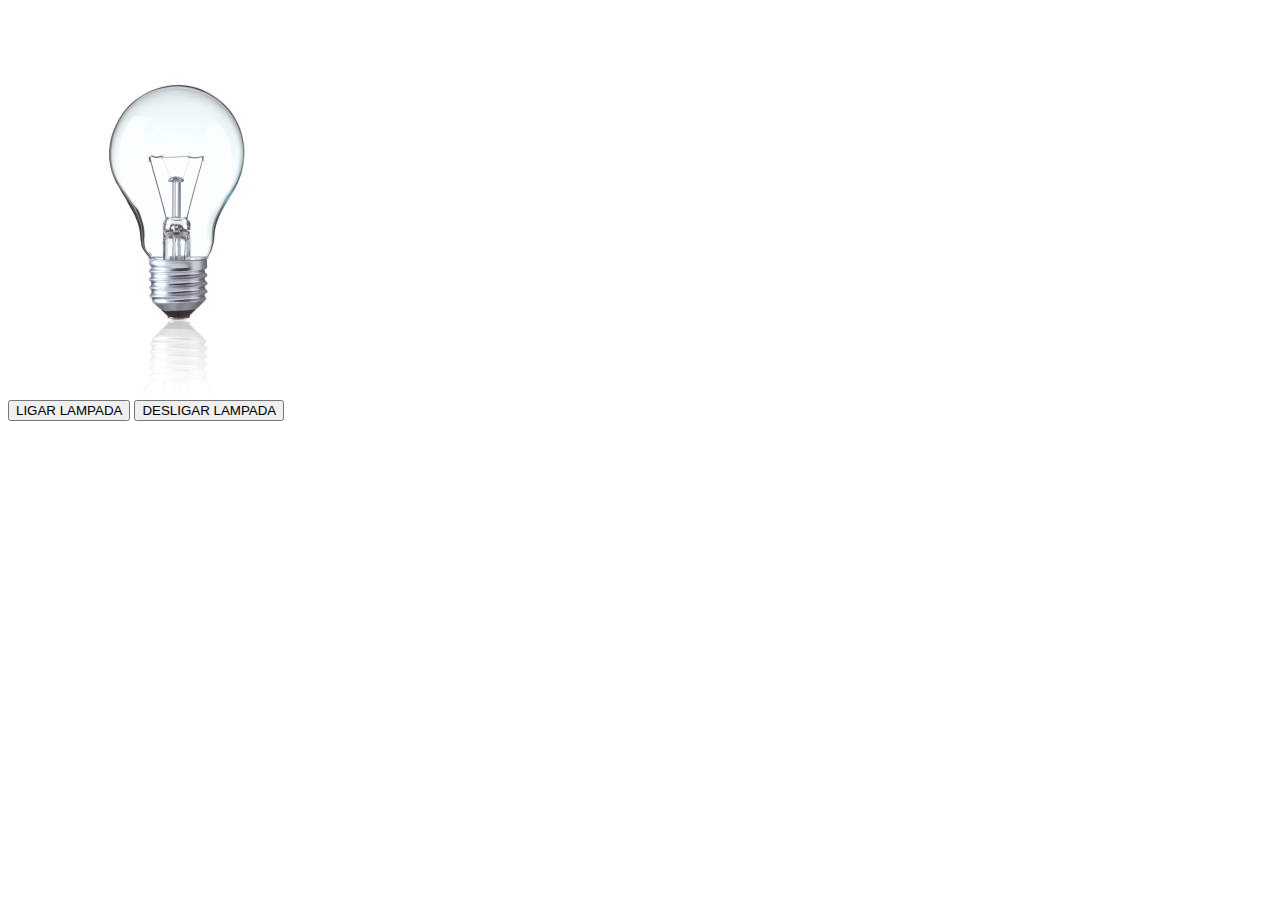
<file: estudosprova/index.html>
<!DOCTYPE html>
<html lang="pt-br">
<head>
    <meta charset="UTF-8">
    <meta name="viewport" content="width=device-width, initial-scale=1.0">
    <title>Document</title>
    <script src="script.js"></script>
</head>
<body style="width: 300px; height: 300px;">
    <img id="lampada" src="imagens/lampadaapagada.jpg">
    <button onclick="document.getElementById('lampada').src='imagens/lampadaacesa.png'">
        LIGAR LAMPADA
    </button>
    <button onclick="document.getElementById('lampada').src='imagens/lampadaapagada.jpg'">
        DESLIGAR LAMPADA
    </button>
</body>

</html>
</file>
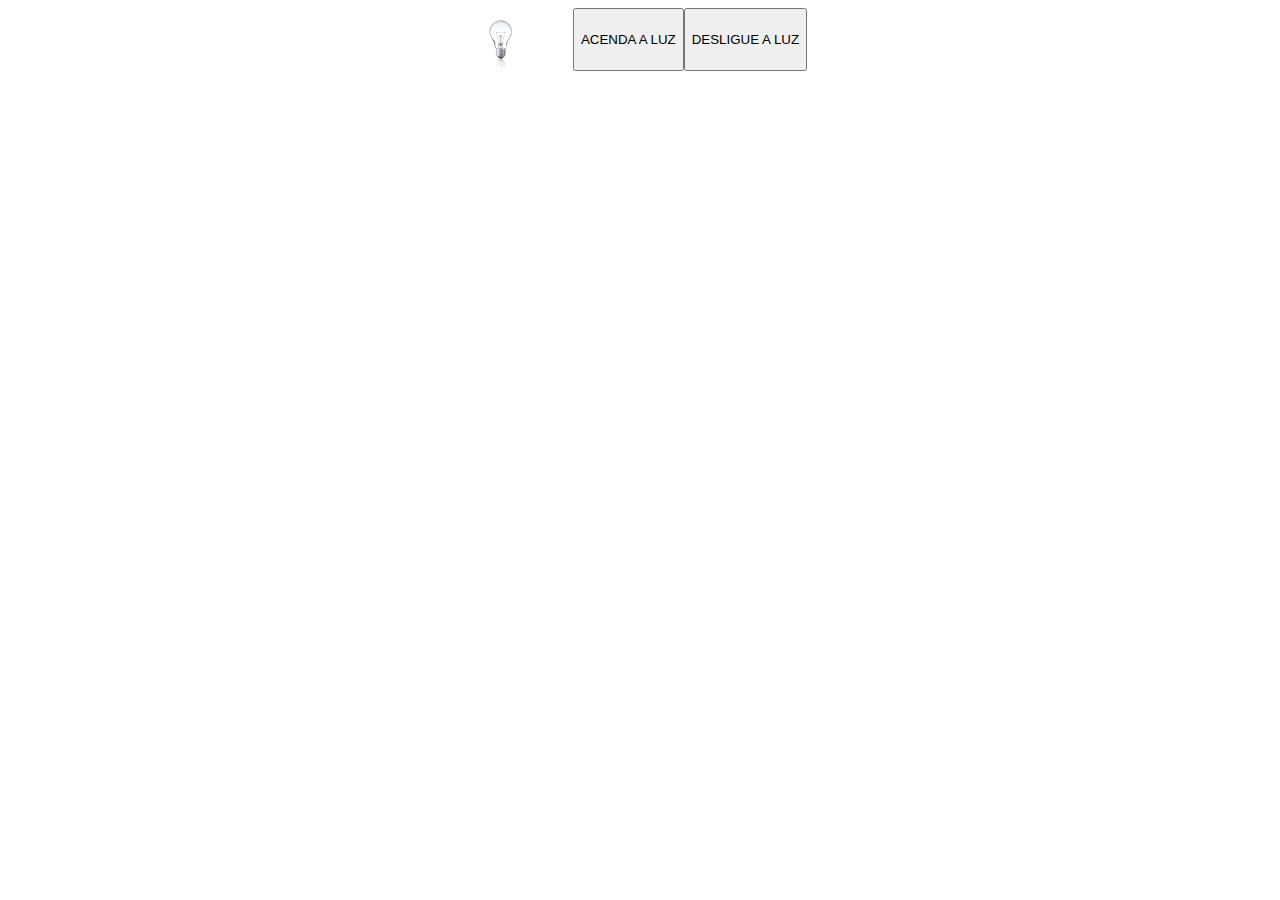
<file: estudosprova/Exemplo javascript 1.html>
<!DOCTYPE html>
<html>
	<body style="display:flex; justify-content: center; align-itens:center">


		<img id="lampada" src="imagens/lampadaapagada.jpg" style="width:100px">


		<br>


		<button onclick="document.getElementById('lampada').src='imagens/lampadaacesa.png'">
			ACENDA A LUZ
		</button>
		
		
		<br>
		<br>


		<button onclick="document.getElementById('lampada').src='imagens/lampadaapagada.jpg'">
			DESLIGUE A LUZ
		</button>
	
	
	

	</body>
</html>
</file>
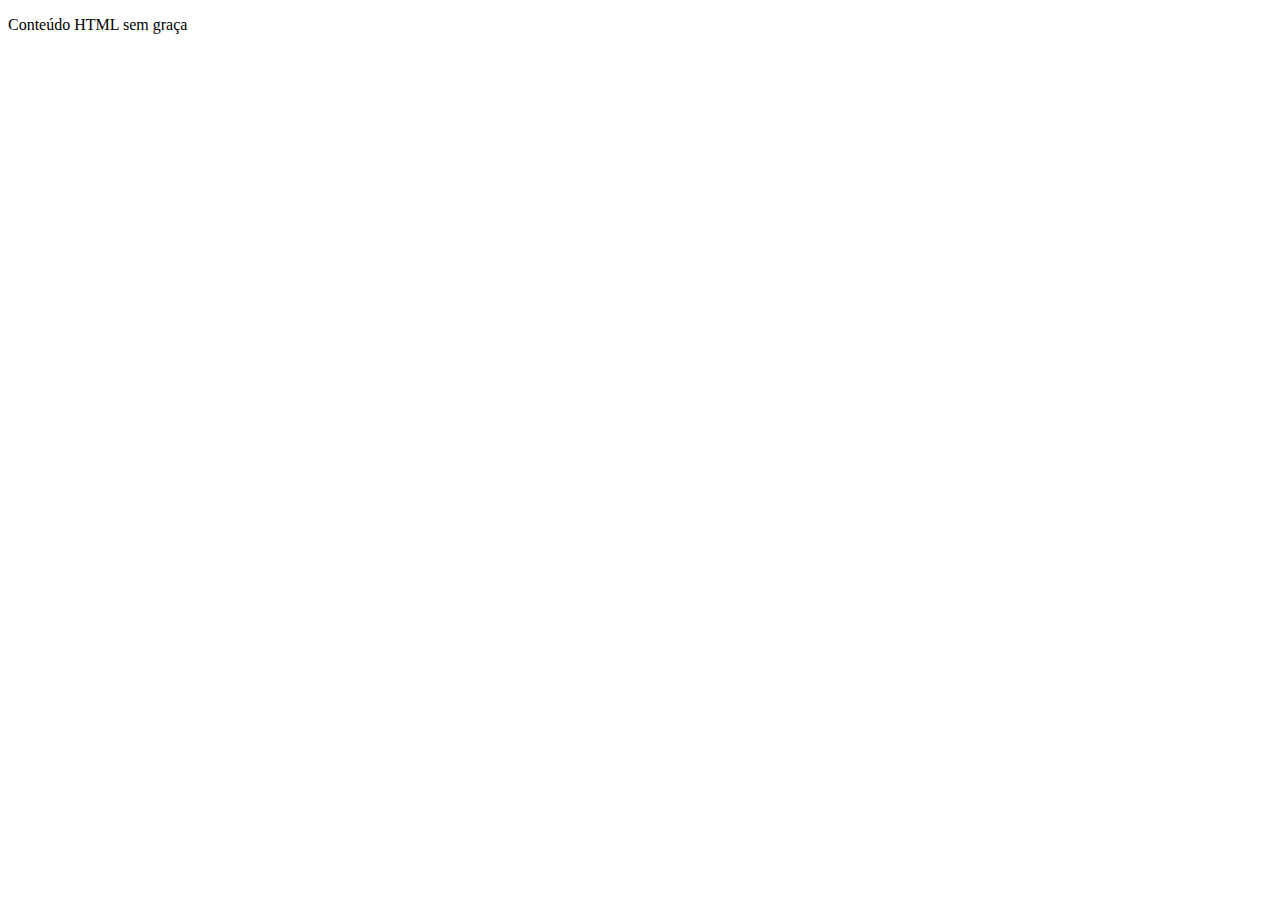
<file: estudosprova/Exemplo javascript 2.html>
<!DOCTYPE html>
<html>
	<head>
		<meta charset="UTF-8">
		<title>Exemplo JavaScript</title>
	</head>
	
	<body>
		<p id="exemplo">Conteúdo HTML sem graça</p>

		<script>
		setTimeout(function() {
			console.log("Execução após 30 segundos");
			document.getElementById("exemplo").innerHTML = "Minha primeira modificação em Javascript";
			document.getElementById("exemplo").style.color = "orange";
			document.getElementById("exemplo").style.backgroundColor = "green";
		}, 5000);
		</script>
	</body>
</html>
</file>
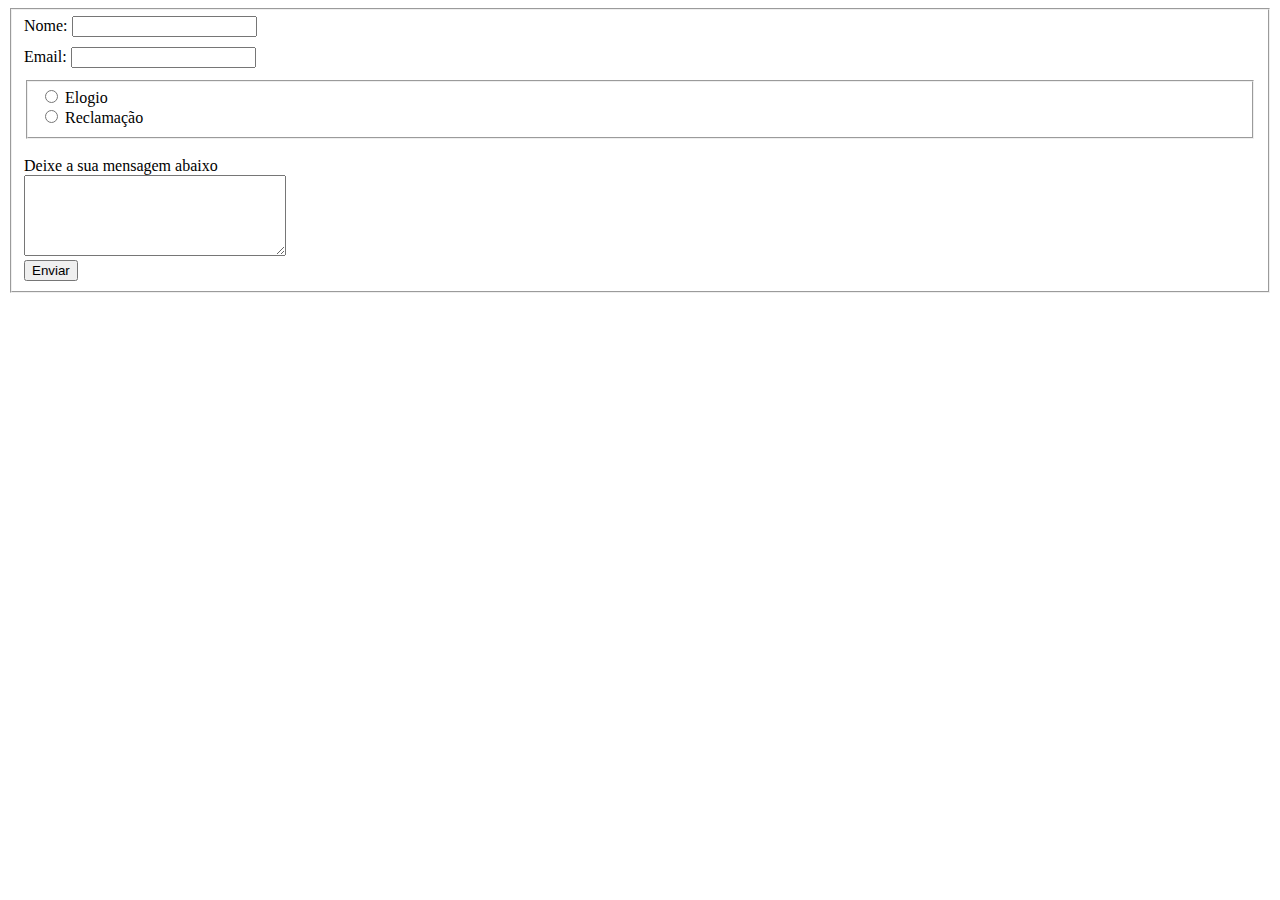
<file: estudosprova/Exemplo javascript 3.html>
<!DOCTYPE html>
<html lang="pt-br">
<head>
    <meta charset="UTF-8">
    <meta name="viewport" content="width=device-width, initial-scale=1.0">
    <title>formulario</title>
</head>
<body>
    <form id="obrg">
        <fieldset>
            <label>
                Nome:
                <input type="text" required style="margin-bottom:10px;">
                <br>
                Email:
                <input type="email" required>
            </label>
            <fieldset style="margin-top: 12px;">
                <form>
                    <input type="radio" name="opc" value="elogio" required> Elogio
                    <br>
                    <input type="radio" name="opc" value="reclamacao" required > Reclamação
                <form>
            </fieldset>
            <br>
            Deixe a sua mensagem abaixo
            <br>
            <textarea cols="30" rows="5"></textarea>
            <br>
            <button type="button" 
            onclick=
            "if(document.getElementById('obrg').checkValidity())
                {alert('Formulario enviado com sucesso!');}
            else{alert('Por favor, preencha corretamente os campos obrigatórios.');}">Enviar</button>
        </fieldset>
    </form>
</body>
</html>
</file>
